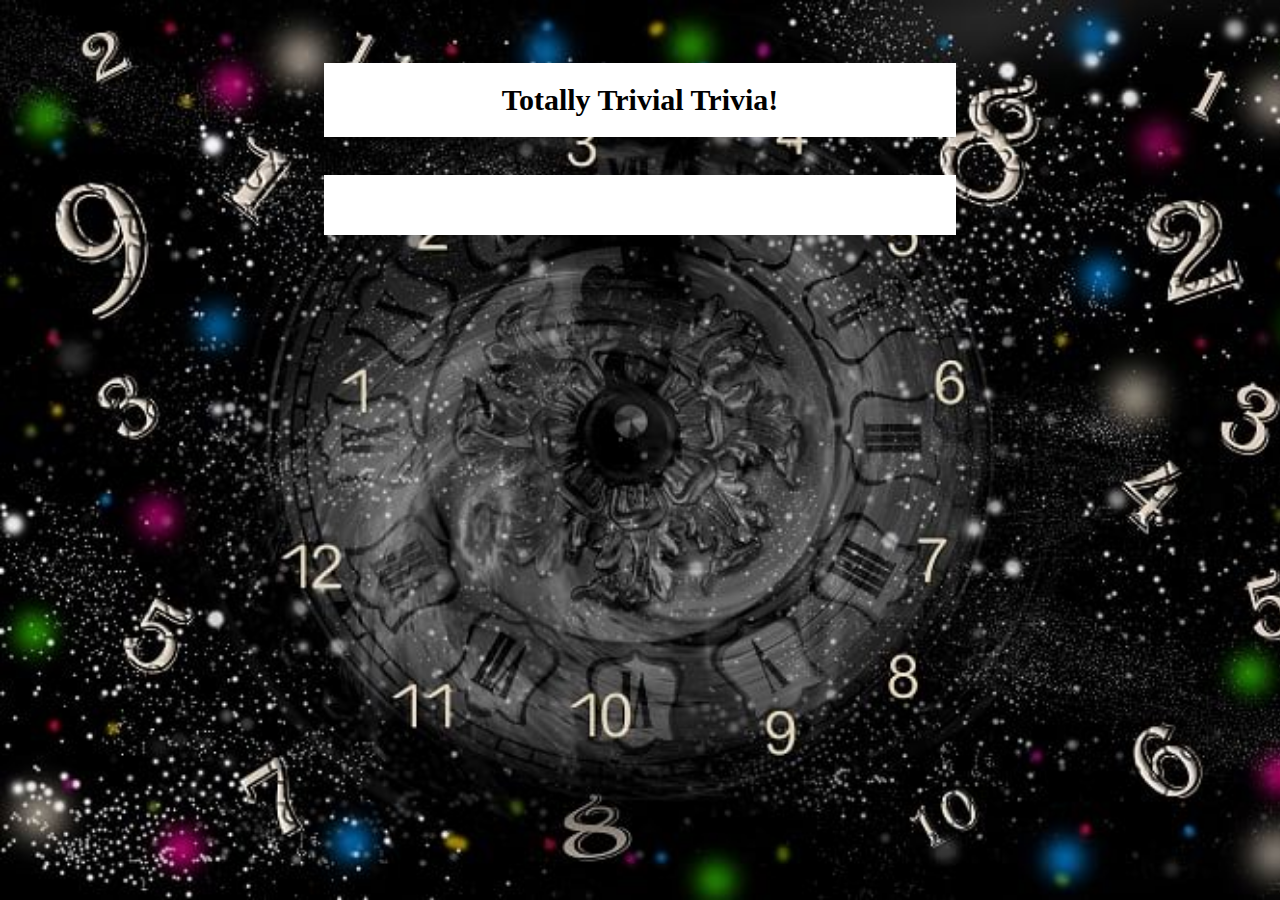
<file: index.html>
<!DOCTYPE html>
<html lang="en">
<head>
    <meta charset="UTF-8">
    <meta name="viewport" content="width=device-width, initial-scale=1.0">
    <meta http-equiv="X-UA-Compatible" content="ie=edge">
    <link rel="stylesheet" type = "text/css" href="assets/css/style.css">
    <title>TriviaGame</title>
</head>
<body>
        
    <h1>Totally Trivial Trivia!</h1>
    
    <div class="main">
        <p id="timeR"></p>
        <p id="question"></p>

    </div>

    <script src="https://code.jquery.com/jquery-3.4.1.min.js" integrity="sha256-CSXorXvZcTkaix6Yvo6HppcZGetbYMGWSFlBw8HfCJo="  crossorigin="anonymous" ></script>
    <script type="text/javascript" src="assets/js/app.js"></script>
</body>
</html>
</file>
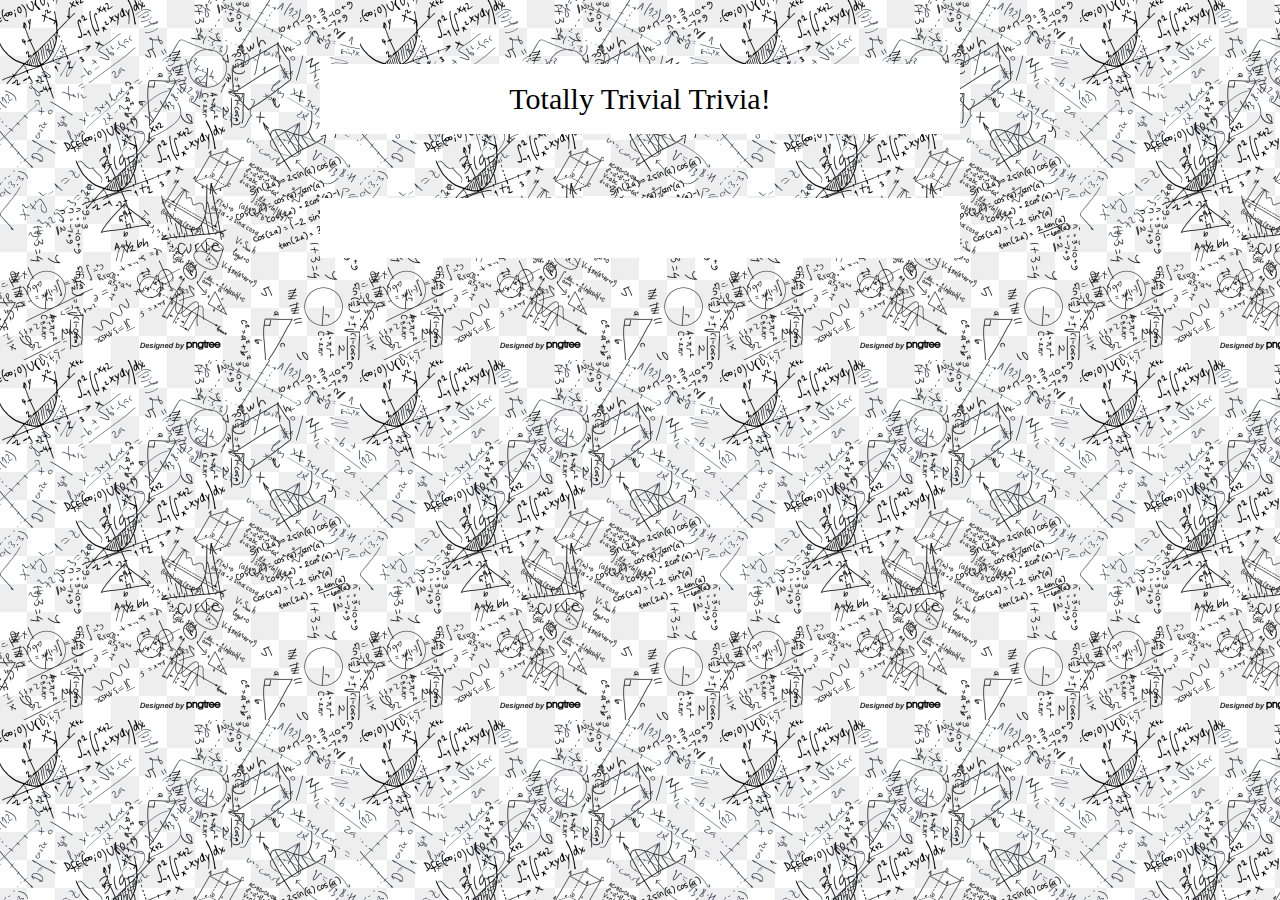
<file: Advanced Trivia Game/index.html>
<!DOCTYPE html>
<html lang="en">
<head>
    <meta charset="UTF-8">
    <meta name="viewport" content="width=device-width, initial-scale=1.0">
    <meta http-equiv="X-UA-Compatible" content="ie=edge">
    <link rel="stylesheet" type="text/css" href="assets/css/reset.css">
    <link rel="stylesheet" type = "text/css" href="assets/css/style.css">
    <title>Document</title>
</head>
<body>

    <h1>Totally Trivial Trivia!</h1>
        
    <div class="content">
        <p id="timer"></p>
        <p id="question"></p>
    </div>

    <script src="https://code.jquery.com/jquery-3.4.1.min.js" integrity="sha256-CSXorXvZcTkaix6Yvo6HppcZGetbYMGWSFlBw8HfCJo="  crossorigin="anonymous" ></script>
    <script type="text/javascript" src="assets/javascript/app.js"></script>    
</body>
</html>
</file>
<file: assets/css/style.css>
body {
    background-image: url("../img/img.jpg");
    height: 100%;
    background-size: cover;
    background-attachment: fixed;
}

h1 {
    font-size: 30px;
    text-align: center;
    background-color: white;
    padding: 20px;
    margin: 5% 25% 3% 25%;
    
}

p {
    font-size: 20px;
    text-align: center;
}

.main {
    background-color: white;
    padding:20px;
    margin-left: 25%;
    margin-right: 25%;
}
</file>
<file: Advanced Trivia Game/assets/css/style.css>
body {
    background-image: url("../images/img.jpg");
}

.content{
    background-color: white;
    height: auto;
    margin: 5% 25% 3% 25%;
    padding: 20px;
}

#timer{
    margin-bottom: 20px; 
}

img{
    height: 300px;
    width: 300px;
}

h1 {
    font-size: 30px;
    text-align: center;
    background-color: white;
    padding: 20px;
    margin: 5% 25% 3% 25%;
    
}

p {
    font-size: 20px;
    text-align: center;
}
</file>
